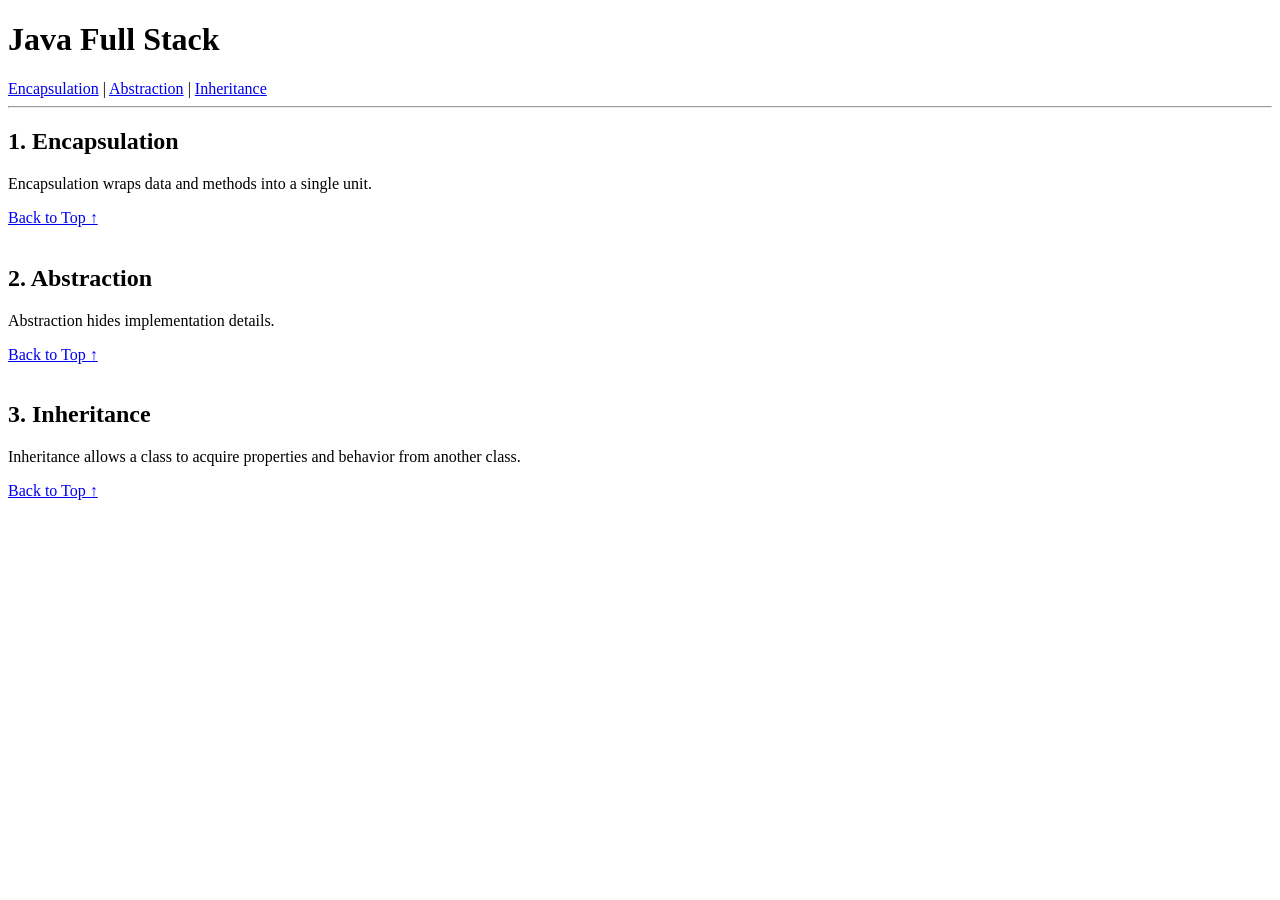
<file: Bookmark Navigation.html>
<!DOCTYPE html>
<html>

<head>
    <title>Bookmark Navigation</title>
</head>

<body>

    <div id="top"></div>

    <h1>Java Full Stack</h1>

    <nav>
        <a href="#encapsulation">Encapsulation</a> |
        <a href="#abstraction">Abstraction</a> |
        <a href="#inheritance">Inheritance</a>
    </nav>

    <hr>

    <h2 id="encapsulation">
        1. Encapsulation
    </h2>

    <p>
        Encapsulation wraps data and methods into a single unit.
    </p>

    <a href="#top">Back to Top ↑</a>

    <br><br>

    <h2 id="abstraction">
        2. Abstraction
    </h2>

    <p>
        Abstraction hides implementation details.
    </p>

    <a href="#top">Back to Top ↑</a>

    <br><br>

    <h2 id="inheritance">
        3. Inheritance
    </h2>

    <p>
        Inheritance allows a class to acquire properties
        and behavior from another class.
    </p>

    <a href="#top">Back to Top ↑</a>

</body>

</html>
</file>
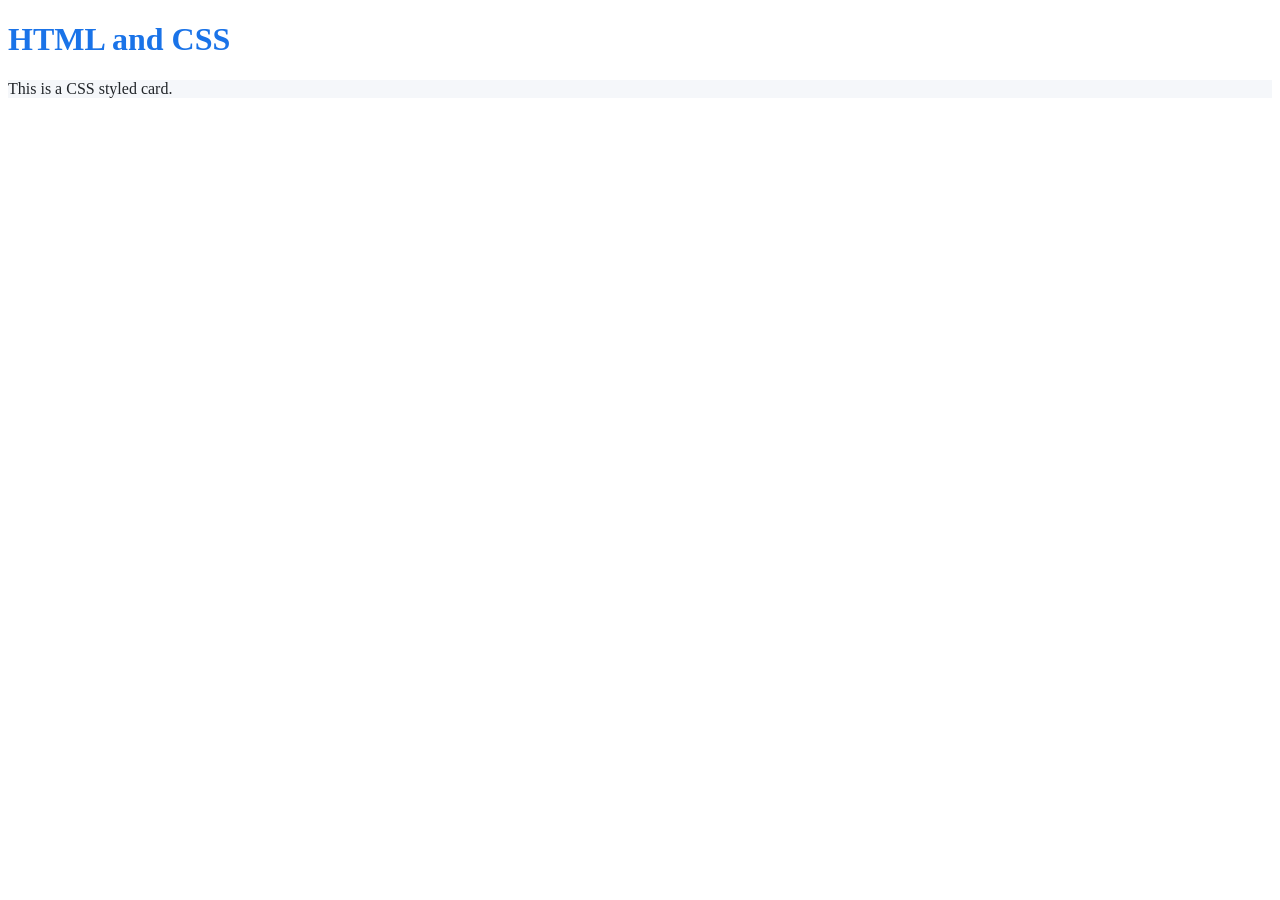
<file: COLOR MODEL.HTML>
<!DOCTYPE html>
<html>

<head>

    <title>RGB and Hex Colors</title>

    <style>

        .heading {
            color: #1A73E8;
        }

        .card {
            background-color: rgb(245, 247, 250);
            color: rgb(33, 37, 41);
        }

    </style>

</head>

<body>

    <h1 class="heading">
        HTML and CSS
    </h1>

    <div class="card">
        <p>
            This is a CSS styled card.
        </p>
    </div>

</body>

</html>
</file>
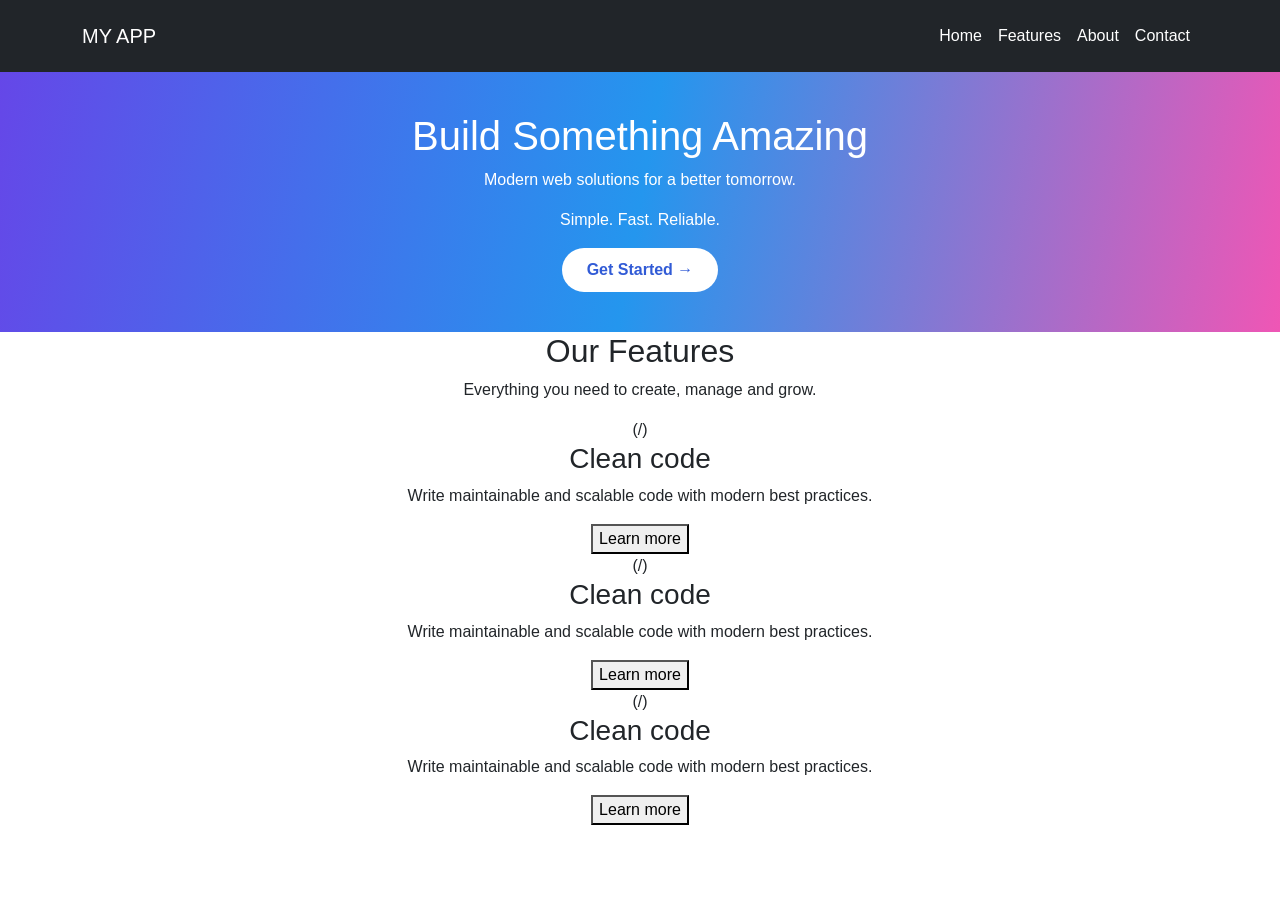
<file: MyApp.html>
<!DOCTYPE html>
<html lang="en">
<head>
    <meta charset="UTF-8">
    <meta name="viewport" content="width=device-width, initial-scale=1.0">
    <title>MY App</title>
    <link href="https://cdn.jsdelivr.net/npm/bootstrap@5.3.3/dist/css/bootstrap.min.css" rel="stylesheet">
    <style>
        body{
            margin: 0;
            font-family: Arial, Helvetica, sans-serif;
        }
        .hero{
            height: 260px;
             background: linear-gradient(100deg, #6547e8, #2496ee, #ef56b5);
             display: flex;
             justify-content: center;
             text-align: center;
             color: white;
             align-items: center;

        }
        .hero button{
            border-radius: 25px;
            background-color: white;
            color: #315bd6;
            font-weight: bold;
            padding: 10px 25px;
            border: none;
        }
        .features{
            text-align: center;
            padding: 35pxs;
        }

        
    </style>
</head>
<body>
    <nav class="navbar navbar-expand-lg bg-dark">
        <div class="container">
            <a href="#" class="navbar-brand text-white">MY APP</a>
            <div class="navbar navbar-collaspe">
                <ul class="navbar-nav ms">
                    <li class="nav-items"><a href="#" class="nav-link text-white" >Home</a></li>
                    <li class="nav-items"><a href="#" class="nav-link text-white" >Features</a></li>
                    <li class="nav-items"><a href="#" class="nav-link text-white" >About</a></li>
                    <li class="nav-items"><a href="#" class="nav-link text-white" >Contact</a></li>
                </ul>

            </div>

        </div>

    </nav>

    <section class="hero">
        <div>
            <h1>Build Something Amazing</h1>
            <p>Modern web solutions for a better tomorrow.</p>
            <p>Simple. Fast. Reliable.</p>
         <button>Get Started →</button>

        </div>

    </section>
    <section class="features">
        <h2>Our Features</h2>

        <p> Everything you need to create, manage and grow.</p>

        <div class="features-container">
            <div class="features-card">
                <div class="icon">(/)</div>
                <h3>Clean code</h3>
                <p>Write maintainable and scalable code with modern best practices.</p>
                <button>Learn more</button>


            </div>

            <div class="features-container">
            <div class="features-card">
                <div class="icon">(/)</div>
                <h3>Clean code</h3>
                <p>Write maintainable and scalable code with modern best practices.</p>
                <button>Learn more</button>


            </div>

            <div class="features-container">
            <div class="features-card">
                <div class="icon">(/)</div>
                <h3>Clean code</h3>
                <p>Write maintainable and scalable code with modern best practices.</p>
                <button>Learn more</button>


            </div>

        </div>



    </section>
    
</body>
</html>
</file>
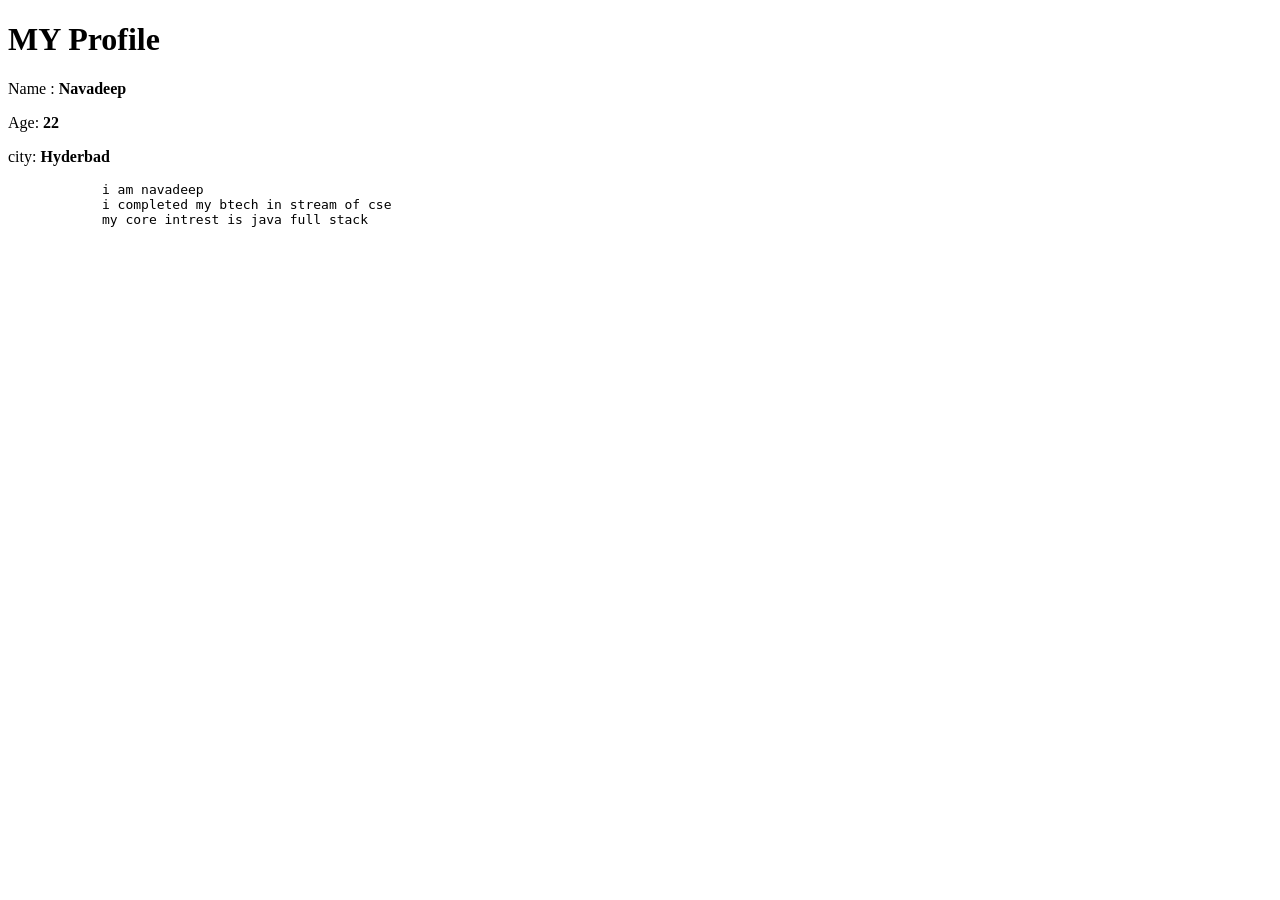
<file: Personalprofile.html>
<!Doctype html>
<html>
    <head>
        <title> Personal Profile</title>
    </head>
    <body>
        <h1>MY Profile</h1>
        <p> Name : <b>Navadeep</b></p>
        <p>Age: <b>22</b></p>
        <p>city: <b> Hyderbad </b></p>
        <pre>
            i am navadeep
            i completed my btech in stream of cse
            my core intrest is java full stack
        </pre>
         
    </body>
</html>
</file>
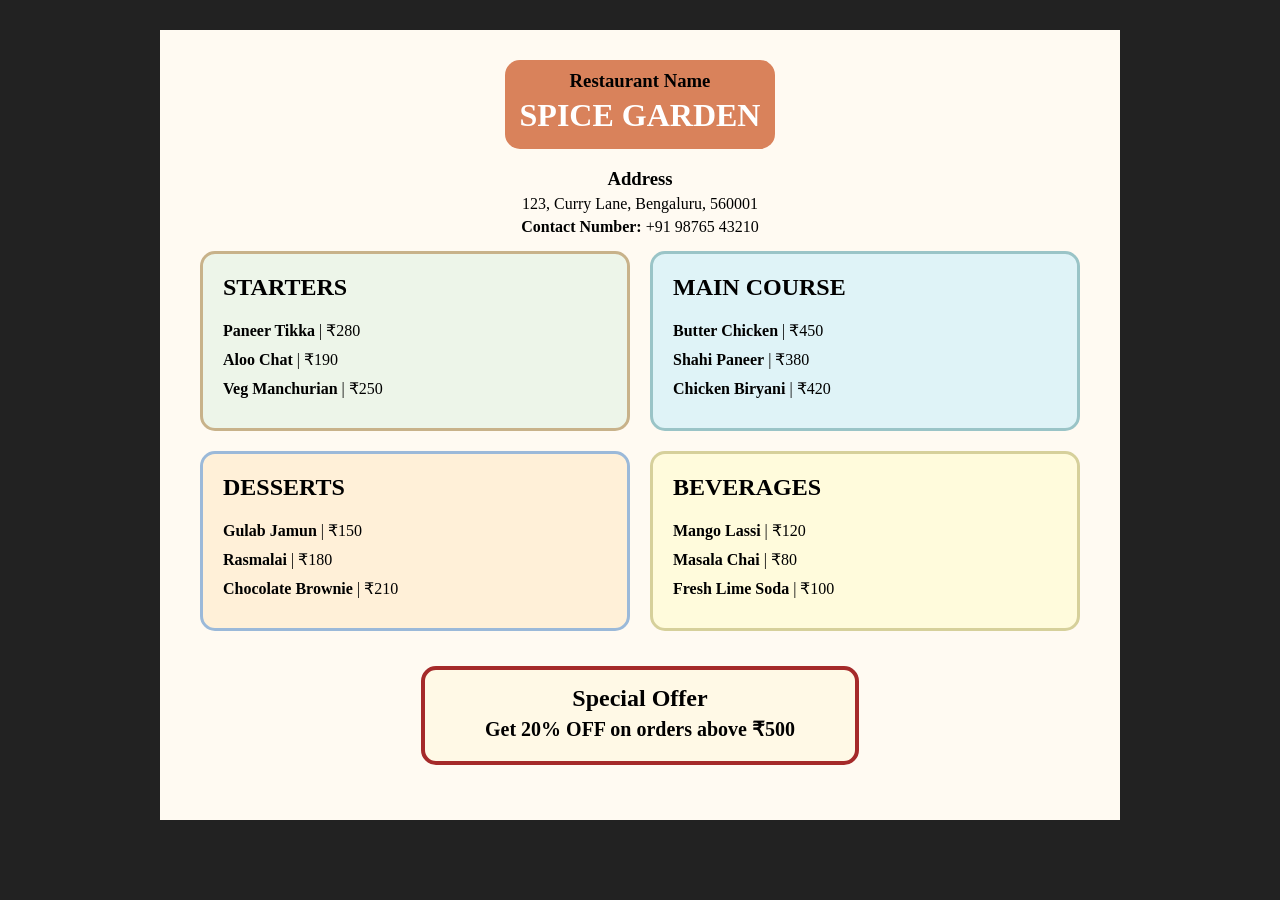
<file: RestaurantMenu.html>
<!DOCTYPE html>
<html>

<head>

    <title>Restaurant Menu</title>

    <style>

        body {
            margin: 0;
            background-color: #222;
            font-family: Georgia, serif;
        }

        .restaurant {
            width: 900px;
            margin: 30px auto;
            padding: 30px;
            background-color: #fffaf2;
        }

        /* Restaurant Header */

        .restaurant-header {
            width: 250px;
            margin: auto;
            padding: 10px;
            text-align: center;
            background-color: #d9825b;
            border-radius: 15px;
        }

        .restaurant-header h3 {
            margin: 0;
        }

        .restaurant-header h1 {
            margin: 5px 0;
            color: white;
        }

        /* Restaurant Information */

        .restaurant-info {
            text-align: center;
        }

        .restaurant-info h3 {
            margin-bottom: 5px;
        }

        .restaurant-info p {
            margin: 5px;
        }

        /* Menu */

        .menu {
            display: grid;
            grid-template-columns: 1fr 1fr;
        }

        /* Categories */

        .category {
            padding: 20px;
            margin: 10px;
            border: 3px solid;
            border-radius: 15px;
        }

        .category h2 {
            margin-top: 0;
        }

        .category p {
            margin: 10px 0;
        }

        /* Category Background Colors */

        .starters {
            background-color: #edf5e9;
            border-color: #c8b28a;
        }

        .main-course {
            background-color: #dff3f7;
            border-color: #9ac4c7;
        }

        .desserts {
            background-color: #fff0d8;
            border-color: #9bb9d9;
        }

        .beverages {
            background-color: #fffbdc;
            border-color: #d6d09b;
        }


        .offer {
            width: 400px;
            margin: 25px auto;
            padding: 15px;
            text-align: center;
            background-color: #fff9e6;
            border: 4px solid #a52a2a;
            border-radius: 15px;
        }

        .offer h2 {
            margin: 0;
        }

        .offer p {
            margin: 5px;
            font-size: 20px;
            font-weight: bold;
        }

    </style>

</head>


<body>

    <div class="restaurant">


        <div class="restaurant-header">

            <h3>Restaurant Name</h3>

            <h1>SPICE GARDEN</h1>

        </div>


        <!-- Address and Contact -->

        <div class="restaurant-info">

            <h3>Address</h3>

            <p>123, Curry Lane, Bengaluru, 560001</p>

            <p>
                <b>Contact Number:</b>
                +91 98765 43210
            </p>

        </div>



        <div class="menu">



            <div class="category starters">

                <h2>STARTERS</h2>

                <p>
                    <b>Paneer Tikka</b> | ₹280
                </p>

                <p>
                    <b>Aloo Chat</b> | ₹190
                </p>

                <p>
                    <b>Veg Manchurian</b> | ₹250
                </p>

            </div>



            <div class="category main-course">

                <h2>MAIN COURSE</h2>

                <p>
                    <b>Butter Chicken</b> | ₹450
                </p>

                <p>
                    <b>Shahi Paneer</b> | ₹380
                </p>

                <p>
                    <b>Chicken Biryani</b> | ₹420
                </p>

            </div>



            <div class="category desserts">

                <h2>DESSERTS</h2>

                <p>
                    <b>Gulab Jamun</b> | ₹150
                </p>

                <p>
                    <b>Rasmalai</b> | ₹180
                </p>

                <p>
                    <b>Chocolate Brownie</b> | ₹210
                </p>

            </div>



            <div class="category beverages">

                <h2>BEVERAGES</h2>

                <p>
                    <b>Mango Lassi</b> | ₹120
                </p>

                <p>
                    <b>Masala Chai</b> | ₹80
                </p>

                <p>
                    <b>Fresh Lime Soda</b> | ₹100
                </p>

            </div>


        </div>



        <div class="offer">

            <h2>Special Offer</h2>

            <p>
                Get 20% OFF on orders above ₹500
            </p>

        </div>


    </div>

</body>

</html>
</file>
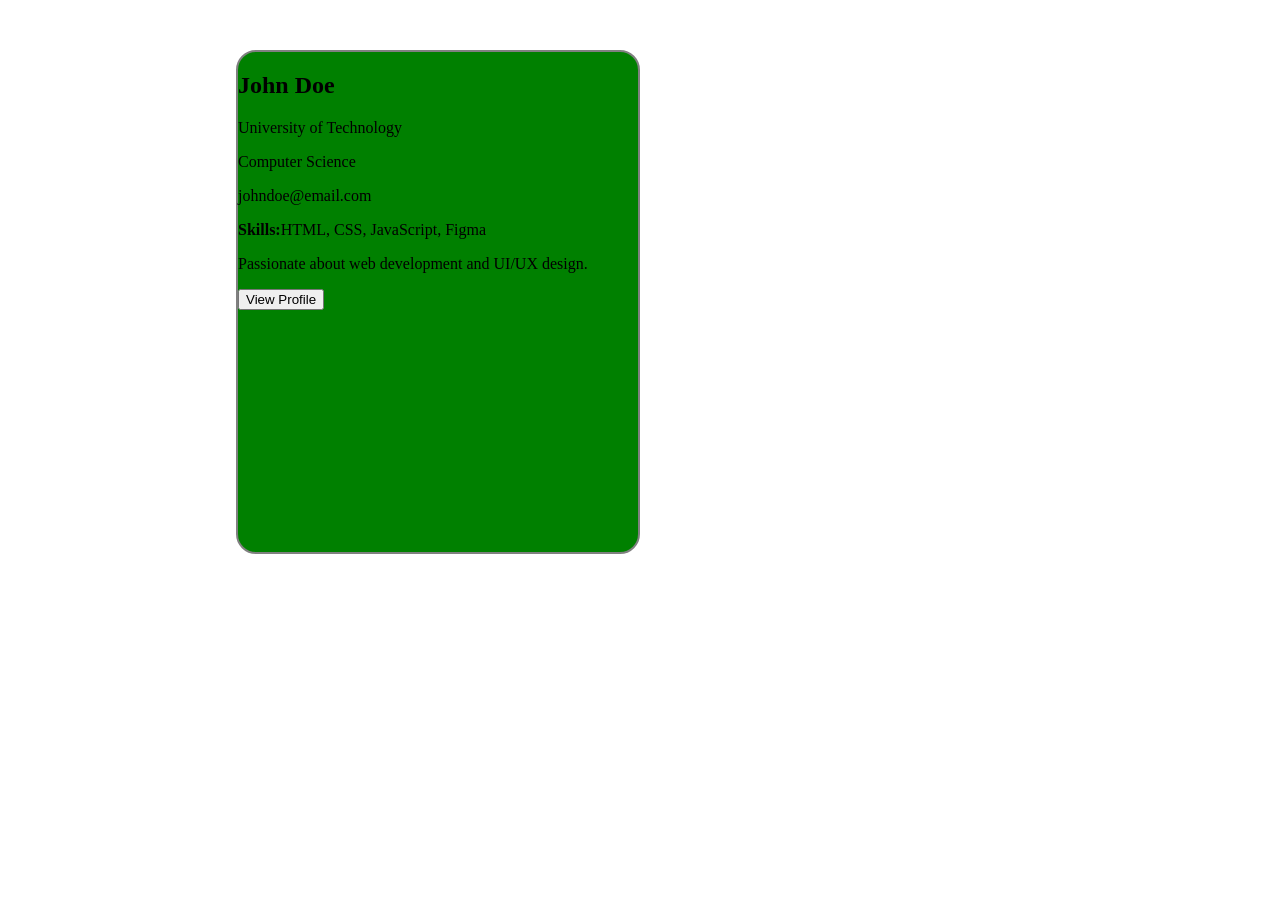
<file: Student Profile Card.html>
<!DOCTYPE html>
<html>
    <head>
        <title>Student Profile Card</title>
        <style>
            .card{
                background-color: green;
                height: 500px;
                width: 400px;
                border:  2px solid gray;
                position:absolute;
                top: 50px;
                right: 50%;
                border-radius: 20px;
            }
        </style>
    </head>
    <body>
        <div class="card">
            <h2>John Doe</h2>

            <p id="college">University of Technology</p>

            <p>Computer Science</p>

            <p>johndoe@email.com</p>

            <p><b>Skills:</b>HTML, CSS, JavaScript, Figma</p>

            <p>Passionate about web development and UI/UX design.</p>

            <button>View Profile</button>

        </div>
        
    </body>
</html>
</file>
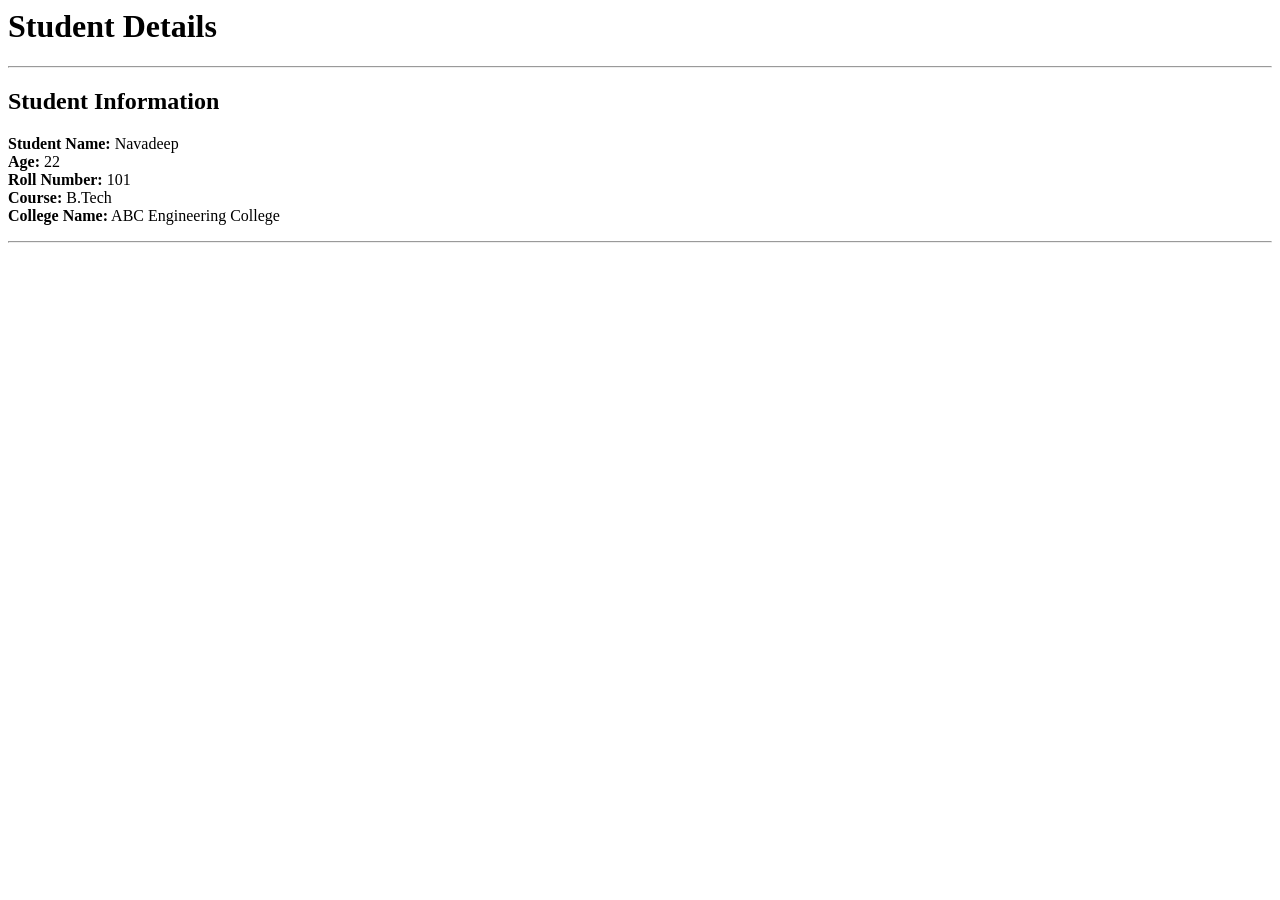
<file: Student.html>
<html>
<head>
    <title>Student Details</title>
</head>
<body>

    <h1>Student Details</h1>
    <hr>

    <h2>Student Information</h2>

    <p>
        <b>Student Name:</b> Navadeep<br>
        <b>Age:</b> 22<br>
        <b>Roll Number:</b> 101<br>
        <b>Course:</b> B.Tech<br>
        <b>College Name:</b> ABC Engineering College
    </p>

    <hr>
</body>
</html>
</file>
